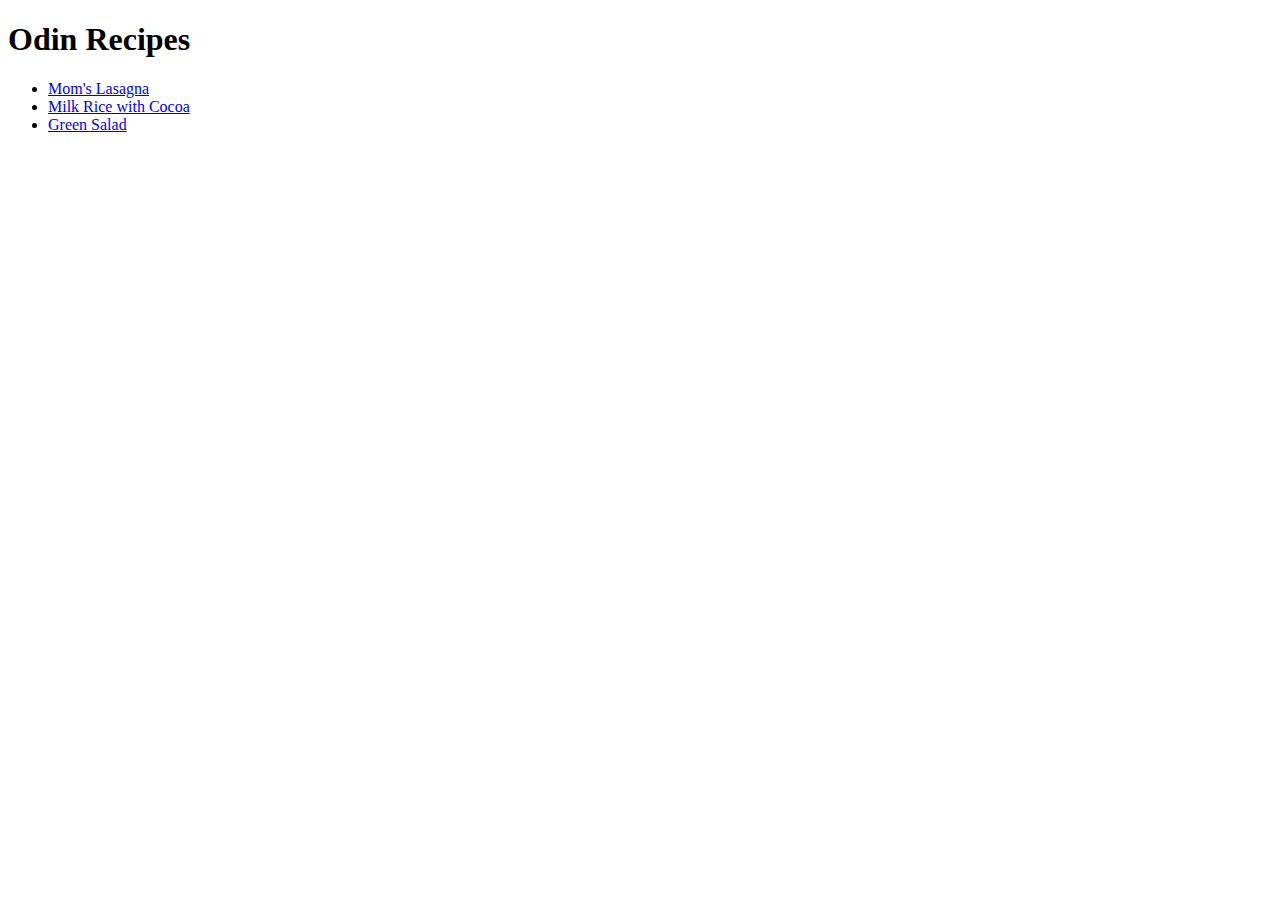
<file: index.html>
<!DOCTYPE html>
<html lang="en">
<head>
    <meta charset="UTF-8">
    <meta http-equiv="X-UA-Compatible" content="IE=edge">
    <meta name="viewport" content="width=device-width, initial-scale=1.0">
    <title>Recipes</title>
</head>
<body>
    <h1>Odin Recipes</h1>
    <ul>
        <li><a href="./recipes/lasagna.html">Mom's Lasagna</a></li>
        <li><a href="./recipes/milkrice.html">Milk Rice with Cocoa</a></li>
        <li><a href="./recipes/salad.html">Green Salad</a></li>
    </ul>    
</body>
</html>
</file>
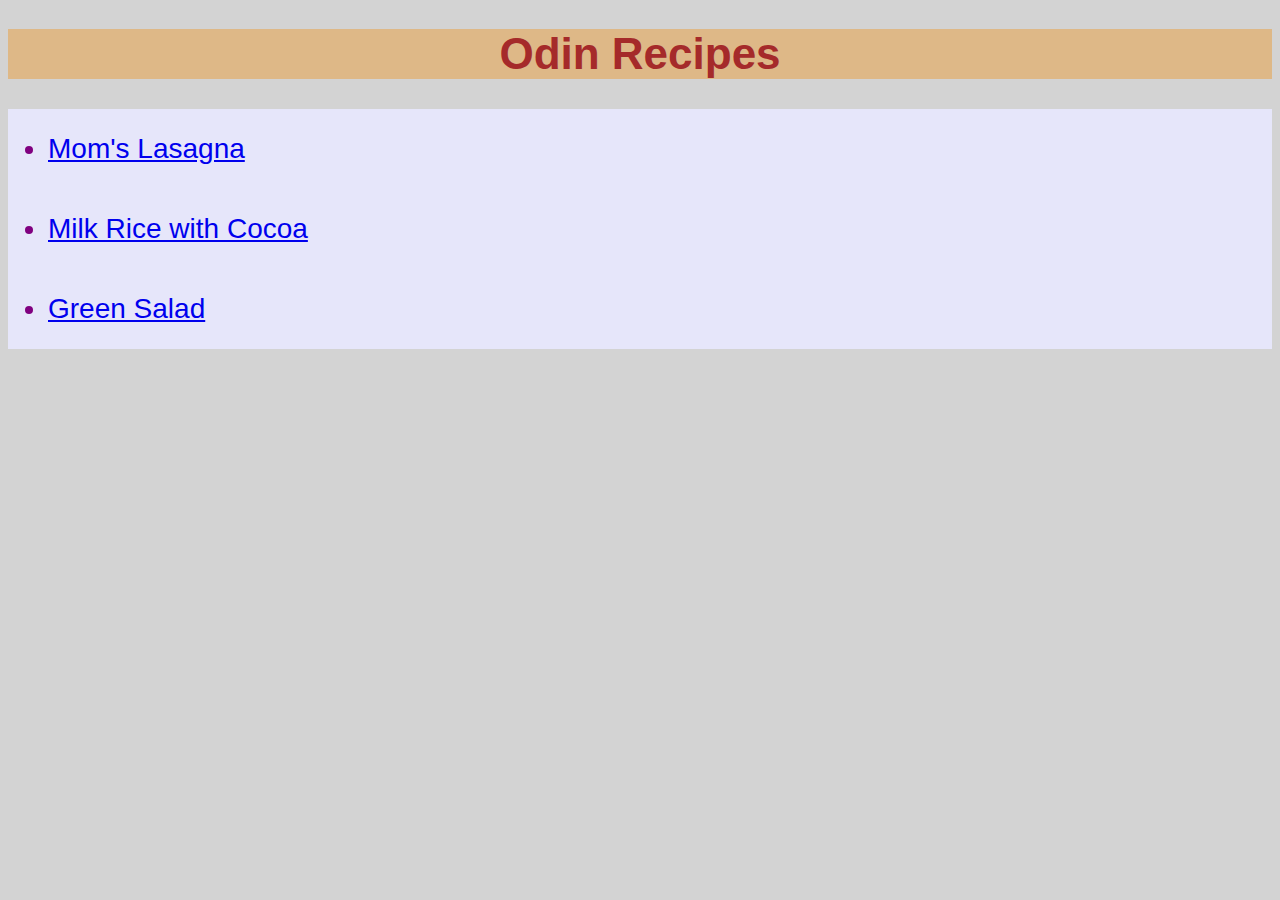
<file: recipes/index.html>
<!DOCTYPE html>
<html lang="en">
<head>
    <meta charset="UTF-8">
    <meta http-equiv="X-UA-Compatible" content="IE=edge">
    <meta name="viewport" content="width=device-width, initial-scale=1.0">
    <title>Recipes</title>
    <link rel="stylesheet" href="pages/styles.css">
</head>
<body id="font">
    <h1 id="title">Odin Recipes</h1>
    <ul class="recipe-list">
        <li class="recipe"><a href="pages/lasagna.html">Mom's Lasagna</a></li>
        <li class="recipe"><a href="pages/milkrice.html">Milk Rice with Cocoa</a></li>
        <li class="recipe"><a href="pages/salad.html">Green Salad</a></li>
    </ul>    
</body>
</html>
</file>
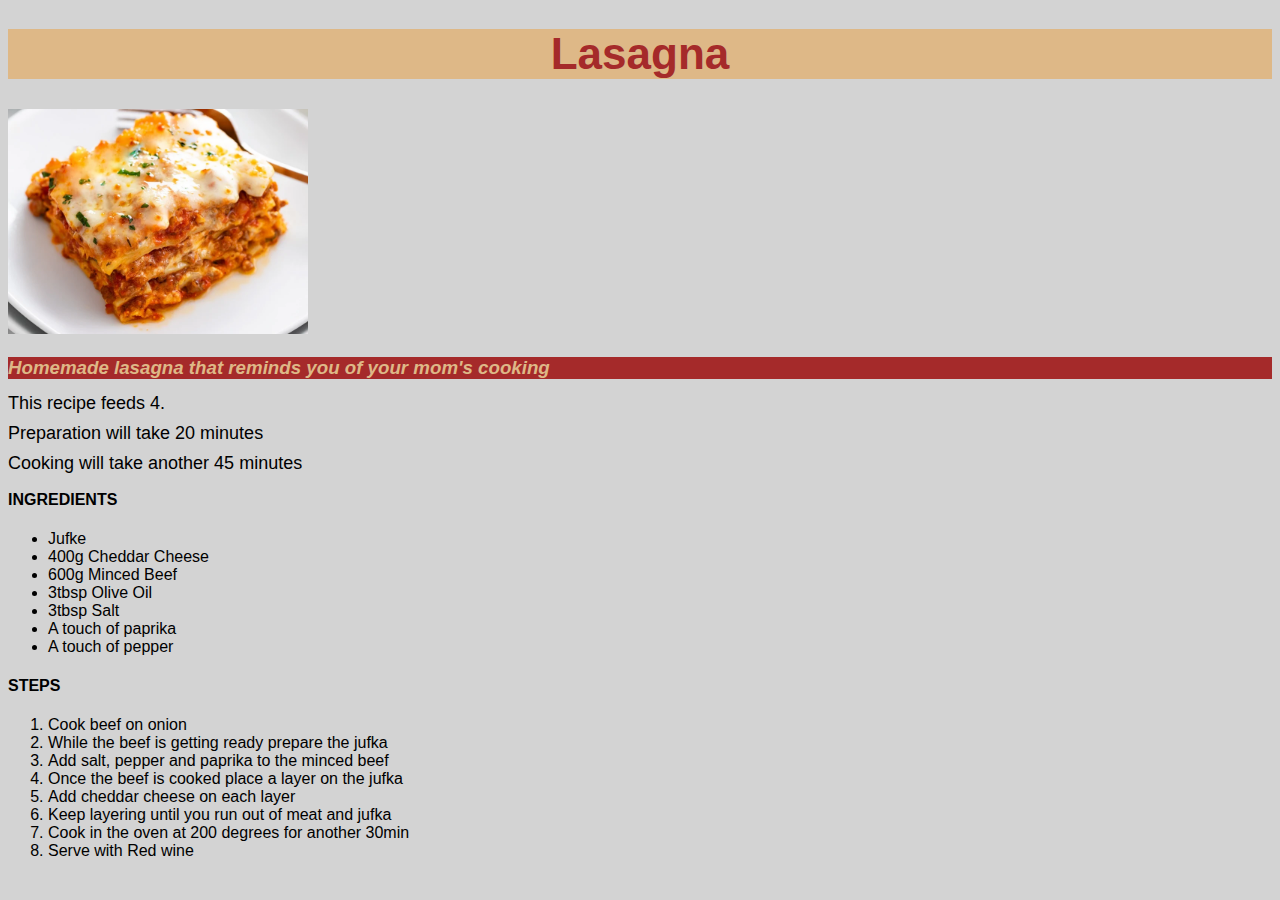
<file: recipes/pages/lasagna.html>
<!DOCTYPE html>
<html lang="en">
<head>
    <meta charset="UTF-8">
    <meta http-equiv="X-UA-Compatible" content="IE=edge">
    <meta name="viewport" content="width=device-width, initial-scale=1.0">
    <title>Recipes</title>
    <link rel="stylesheet" href="styles.css">
</head>
<body id="font">
    <h1 id="title" class="recipe">Lasagna</h1>
   <p> <img class="recipe-photo" src="images/lasagna.jpg" alt="lasagna"></p>
   <h3 class="hook">Homemade lasagna that reminds you of your mom's cooking</h3>
   <p class="description">This recipe feeds 4.</p>
   <p class="description">Preparation will take 20 minutes</p>
   <p class="description">Cooking will take another 45 minutes</p>
   <h4>INGREDIENTS</h4>
   <ul>
    <li>Jufke</li>
    <li>400g Cheddar Cheese</li>
    <li>600g Minced Beef</li>
    <li>3tbsp Olive Oil</li>
    <li>3tbsp Salt</li>
    <li>A touch of paprika</li>
    <li>A touch of pepper</li>
   </ul>
   <h4>STEPS</h4>
   <ol>
    <li>Cook beef on onion</li>
    <li>While the beef is getting ready prepare the jufka</li>
    <li>Add salt, pepper and paprika to the minced beef</li>
    <li>Once the beef is cooked place a layer on the jufka</li>
    <li>Add cheddar cheese on each layer</li>
    <li>Keep layering until you run out of meat and jufka</li>
    <li>Cook in the oven at 200 degrees for another 30min</li>
    <li>Serve with Red wine</li>
   </ol>
</body>
</html>
</file>
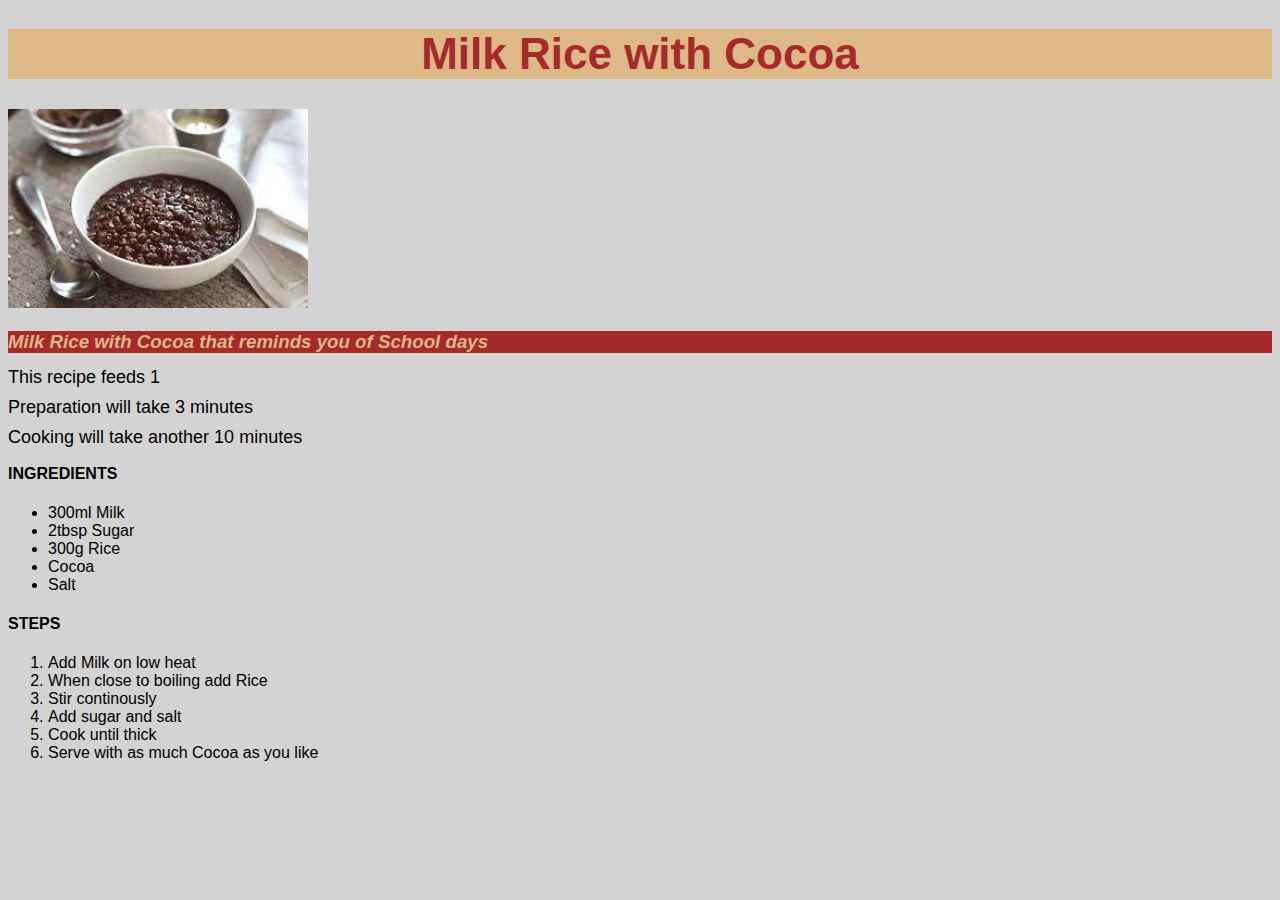
<file: recipes/pages/milkrice.html>
<!DOCTYPE html>
<html lang="en">
<head>
    <meta charset="UTF-8">
    <meta http-equiv="X-UA-Compatible" content="IE=edge">
    <meta name="viewport" content="width=device-width, initial-scale=1.0">
    <title>Milk Rice</title>
    <link rel="stylesheet" href="styles.css">

</head>
<body id="font">
    <h1 id="title">Milk Rice with Cocoa</h1>
    <p><img class="recipe-photo" src="[data-uri]" alt="Milk Cocoa"></p>
    <h3 class="hook">Milk Rice with Cocoa that reminds you of School days</h3>
    <p class="description">This recipe feeds 1</p>
    <p class="description">Preparation will take 3 minutes</p>
    <p class="description">Cooking will take another 10 minutes</p>
    <h4>INGREDIENTS</h4>
    <ul>
        <li>300ml Milk</li>
        <li>2tbsp Sugar</li>
        <li>300g Rice</li>
        <li>Cocoa</li>
        <li>Salt</li>
    </ul>
    <h4>STEPS</h4>
    <ol>
        <li>Add Milk on low heat</li>
        <li>When close to boiling add Rice</li>
        <li>Stir continously</li>
        <li>Add sugar and salt</li>
        <li>Cook until thick</li>
        <li>Serve with as much Cocoa as you like</li>
    </ol>
</body>
</html>
</file>
<file: recipes/pages/styles.css>
#font {
    font-family: 'Gill Sans', 'Gill Sans MT', Calibri, 'Trebuchet MS', sans-serif;
    background-color: lightgrey;
}
#title {
    background-color: burlywood;
    font-weight: bold;
    font-size: 44px;
    color: brown;
    text-align: center;
}
.recipe-list {
    background-color: lavender;
    font-size: 28px;
    color: purple;
    line-height: 80px;
}

.recipe-photo {
    width: 300px;
    height: auto;
}
.hook {
    font-style: italic;
    color: burlywood;
    background-color: brown;
}
.description {
    line-height: 12px;
    font-size: large;
}
</file>
